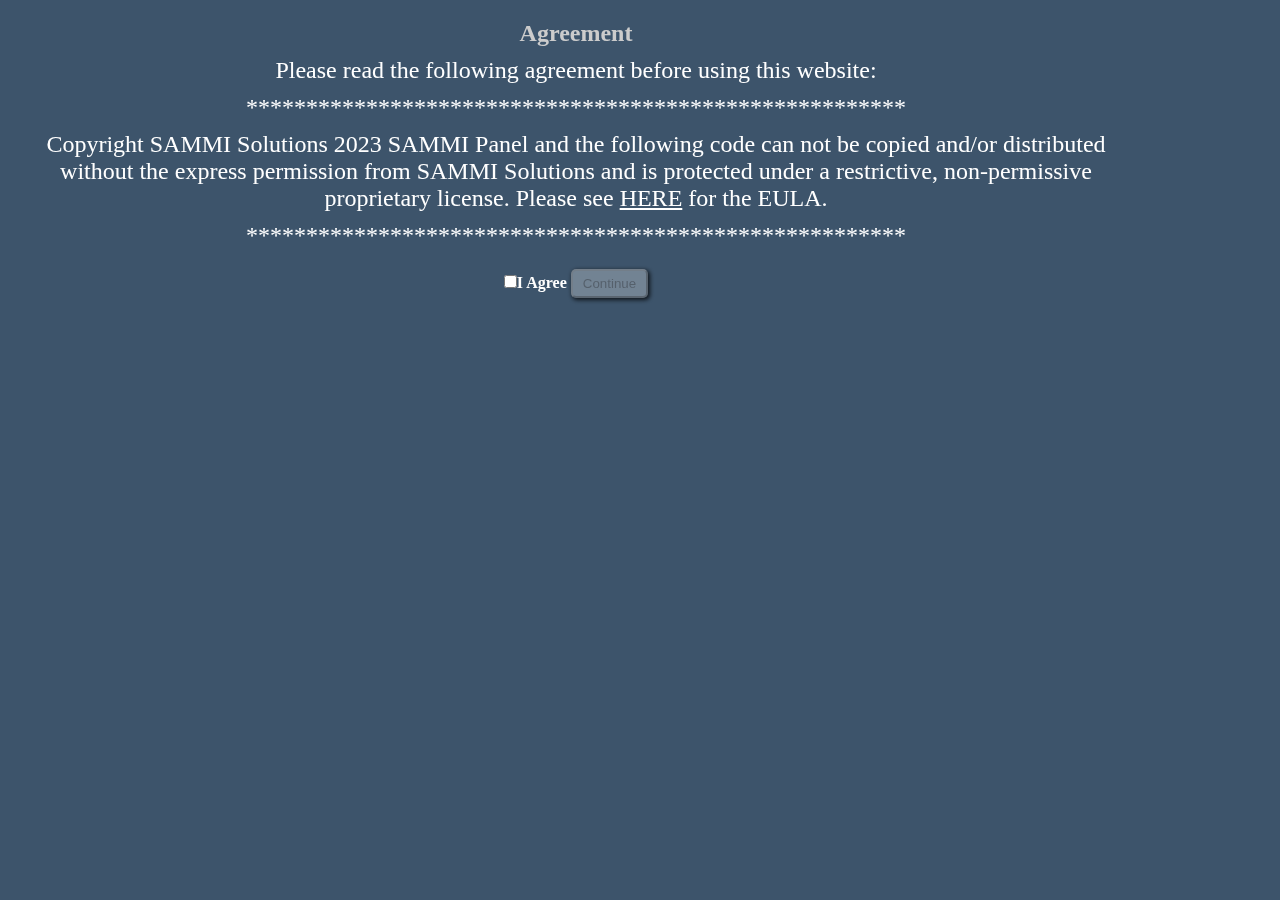
<file: index.html>
<!-- 
*******************************************************
 * Copyright SAMMI Solutions 2023
 * 
 * SAMMI Panel and the following code can not be copied and/or distributed without the express
 * permission from SAMMI Solutions and is protected under a restrictive, non-permissive
 * proprietary license. Please see https://docs.google.com/document/d/1RPshxpFFLUzoIswFaHhq7q4Cq4eqXfGfeN4_tGy1OHE for the EULA.
******************************************************* 
-->

<!DOCTYPE html>
<html>
  <head>
    <!-- https redirect script  -->
    <script> 
(function () {
  if (window.location.protocol === 'https:') {
    const tries = sessionStorage.getItem('redirectTries') || 0;
    if (tries > 0) {
      const message = 'SAMMI Panel must be accessed via HTTP unless SAMMI is running on the same device. Please disable forced HTTP in your browser and try again.';
      window.alert(message);
      return;
    }
    const confirmMessage = 'SAMMI Panel must be accessed via HTTP unless SAMMI is running on the same device. Click "Ok" to continue with HTTP.';
    if (confirm(confirmMessage)) {
      sessionStorage.setItem('redirectTries', tries + 1);
      window.location.href = window.location.href.replace('https:', 'http:');
    }
  } else {
    sessionStorage.removeItem('redirectTries');
  }
}());
</script>
  <link rel="stylesheet" type="text/css" href="panel.css">
	<meta name="viewport" content="width=device-width, initial-scale=1, maximum-scale=1, user-scalable=no">
    
	<title>SAMMI Panel</title>
  <script src="panel.js"></script>


</head>
<body style="overflow:hidden">
    <div id="popupAgreement" style="display: none;">
        <div id="popupAgreementContent">
          <h2>Agreement</h2>
            <p>
                <p>Please read the following agreement before using this website:</p>
                <p>*******************************************************</p>
                <p>Copyright SAMMI Solutions 2023 SAMMI Panel and the following code can not be copied and/or distributed without the express permission from SAMMI Solutions and is protected under a restrictive, non-permissive proprietary license. Please see <a id="EULA" onclick="goToAgreementPage()">HERE</a> for the EULA. </p>
                <p>*******************************************************</p>
            </p>

          <label><input type="checkbox" id="agreeCheckbox">I Agree</label>
          <button id="agreeButton" disabled onclick="agreementAgreed()">Continue</button>
        </div>
    </div>
	<div id="welcomeScreen">
        <div class="inputPair">
            <label for="panelNicknameInput">Panel Name:</label>
            <input type="text" id="panelNicknameInput">
        </div>
        <div class="inputPair">
            <label for="ipInput" title="Default: 127.0.0.1">  IP:</label>
            <input type="text" id="ipInput" value="127.0.0.1" style="width: 105px">
        </div>
        <div class="inputPair">
            <label for="portInput" title="Default: 9470">  Port:</label>
            <input type="text" id="portInput" value="9470" maxlength="5" style="width: 50px" readonly onclick="warnUserAboutPort()">
        </div>
        <div class="break"></div>
        <div class="break"></div>
        <div class="inputPair">
            <label for="passwordInput">Password:</label>
            <input type="password" id="passwordInput">
        </div>
        <div class="break"></div>
        <div class="inputPair">
            <label for="autoConnectCheckbox" id="autoConnectLabel">Auto-Connect:</label>
            <input type="checkbox" id="autoConnectCheckbox" class="checkbox" onclick="autoConnectCheckbox()">   
        </div>
        <div class="inputPair">
            <label for="keepAwakeCheckbox" id="keepAwakeLabel" style="display:none">Keep Awake:</label>
            <input type="checkbox" id="keepAwakeCheckbox" class="checkbox" style="display:none" onclick="keepAwakeCheckboxClicked()">             
        </div>
        <div class="break" style="height:0.5em"></div>
        <div class="inputPair">	
            <button id="connectButton" onclick="connectToSammi()">Connect</button>  
			<button id="disconnectButton" disabled onclick="disconnectUI()">Disconnect</button>
		</div>
        <div id="status" >Not Connected</div>
        <div class="break" style="height: 1em;"></div>
		<div style="display:flex">
            <div id="connected-options" style="display: none;" class="inputPair">
                <select id="deckListSelect" style="padding-right: 10px;"></select>
                <button id="selectDeckButton" class="welcomeScreenButtons" onclick=" selectDeckButtonClicked()">Select Deck</button>
            </div>
		</div>
		<div style="float: right; margin-right: 10px; margin-top: 5px; display:none;" id = "fullscreenCheckboxDiv">
			<label for="fullscreenCheckbox">Fullscreen:  </label>
			<input type="checkbox" class="checkbox" id="fullscreenCheckbox">
		</div>
        <div class="break"></div>
        
	</div>
  <div id="deckArea" style="display: none;">
    <div class="deck" id="deckName"></div>
    <div class="deck" id="deckBackground"></div>
    <div class="deck" id="deckButtons"></div>
  </div>
</body>
</html>
</file>
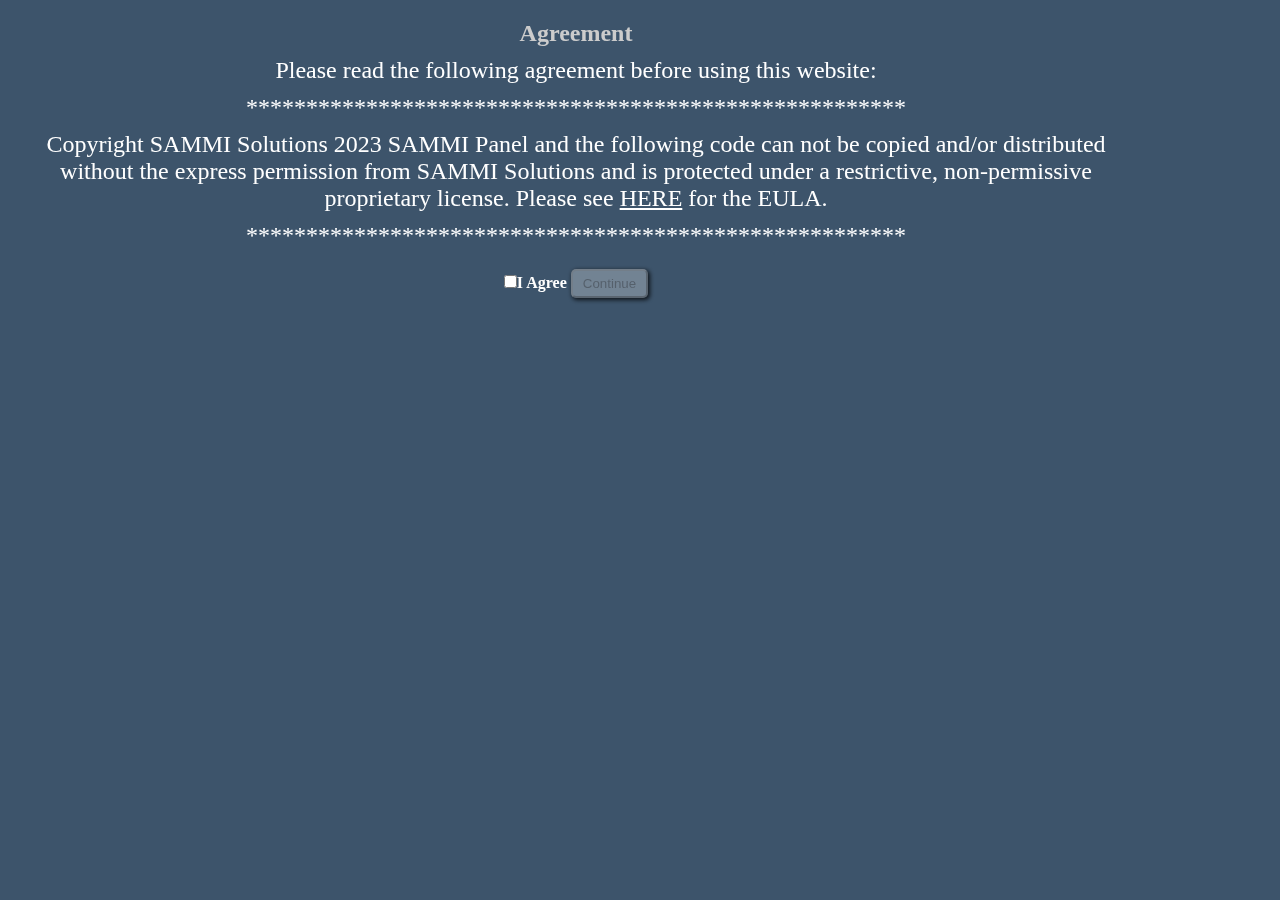
<file: itsasecret3586.html>
<!-- 
*******************************************************
 * Copyright SAMMI Solutions 2023
 * 
 * SAMMI Panel and the following code can not be copied and/or distributed without the express
 * permission from SAMMI Solutions and is protected under a restrictive, non-permissive
 * proprietary license. Please see https://docs.google.com/document/d/1RPshxpFFLUzoIswFaHhq7q4Cq4eqXfGfeN4_tGy1OHE for the EULA.
******************************************************* 
-->

<!DOCTYPE html>
<html>
  <head>
    <!-- https redirect script  -->
    <script> 
(function () {
  if (window.location.protocol === 'https:') {
    const tries = sessionStorage.getItem('redirectTries') || 0;
    if (tries > 0) {
      const message = 'SAMMI Panel must be accessed via HTTP unless SAMMI is running on the same device. Please disable forced HTTP in your browser and try again.';
      window.alert(message);
      return;
    }
    const confirmMessage = 'SAMMI Panel must be accessed via HTTP unless SAMMI is running on the same device. Click "Ok" to continue with HTTP.';
    if (confirm(confirmMessage)) {
      sessionStorage.setItem('redirectTries', tries + 1);
      window.location.href = window.location.href.replace('https:', 'http:');
    }
  } else {
    sessionStorage.removeItem('redirectTries');
  }
}());
</script>
  <link rel="stylesheet" type="text/css" href="panel.css">
	<meta name="viewport" content="width=device-width, initial-scale=1, maximum-scale=1, user-scalable=no">
    
	<title>SAMMI Webpanel</title>
  <script src="panel.js"></script>


</head>
<body style="overflow:hidden">
    <div id="popupAgreement" style="display: none;">
        <div id="popupAgreementContent">
          <h2>Agreement</h2>
            <p>
                <p>Please read the following agreement before using this website:</p>
                <p>*******************************************************</p>
                <p>Copyright SAMMI Solutions 2023 SAMMI Panel and the following code can not be copied and/or distributed without the express permission from SAMMI Solutions and is protected under a restrictive, non-permissive proprietary license. Please see <a id="EULA" onclick="goToAgreementPage()">HERE</a> for the EULA. </p>
                <p>*******************************************************</p>
            </p>

          <label><input type="checkbox" id="agreeCheckbox">I Agree</label>
          <button id="agreeButton" disabled onclick="agreementAgreed()">Continue</button>
        </div>
    </div>
	<div id="welcomeScreen">
        <label for="ipInput" title="Default: 127.0.0.1" class="welcomeText" >IP:</label>
        <input type="text" id="ipInput" value="127.0.0.1" class="welcomeMargin" style="width: 110px">
        <label for="portInput" title="Default: 9470" class="welcomeText">  Port:</label>
        <input type="text" id="portInput" value="9470" class="welcomeMargin" maxlength="5" style="width: 50px" readonly onclick="warnUserAboutPort()">
        <label for="keepAwakeCheckbox" id="keepAwakeLabel" class="welcomeText" style="margin-right: 10px; display:none">  Keep Awake</label>
        <input type="checkbox" id="keepAwakeCheckbox" style="margin-right: 10px; vertical-align: middle; display:none" onclick="keepAwakeCheckboxClicked()">                
        <br>
        <label for="panelNicknameInput">Panel Name:</label>
        <input type="text" id="panelNicknameInput" class="welcomeMargin">
        <br>
		<label for="passwordInput" class="centeredWelcomeScreen welcomeMargin" style"margin-right: 7px;">Password:</label>
		<div style="display:inline-flex;">
			<input type="password" id="passwordInput" class="centeredWelcomeScreen welcomeMargin" style="width: 115px;">
			<button id="connectButton" class="welcomeScreenButtons welcomeMargin" style="float: right;" onclick="connectToSammi()">Connect</button>  
			<button id="disconnectButton" class="welcomeScreenButtons welcomeMargin" disabled style="float: right;" onclick="disconnectUI()">Disconnect</button>
		</div>
			<BR>
			<BR>
		<div style="display:flex">
		<div id="connected-options" style="display: none;">
			<select id="deckListSelect" style="padding-right: 10px;"></select>
			<button id="selectDeckButton" class="welcomeScreenButtons" onclick=" selectDeckButtonClicked()">Select Deck</button>
		</div>
			<div id="status">Not Connected</div>
		</div>
		<div style="float: right; margin-right: 10px; margin-top: 5px; display:none;" id = "fullscreenCheckboxDiv">
			<label for="fullscreenCheckbox">Fullscreen</label>
			<input type="checkbox" id="fullscreenCheckbox">
		</div>
	</div>
  <div id="deckArea" style="display: none;">
    <div class="deck" id="deckName"></div>
    <div class="deck" id="deckBackground"></div>
    <div class="deck" id="deckButtons"></div>
  </div>
</body>
</html>
</file>
<file: panel.css>
* {
  margin: 0;
  padding: 0;
}



.container{
	position: absolute;
	top: 0;
	left: 0;
	width: 100%;
	height: 100%;
	display:grid;
	align-items: center;
	justify-content: center;
}

.deck {
	position: absolute;
	top: 0;
	height: inherit;
	width: inherit;
}


.deckButton{
	-webkit-border-radius: 1.2em;
	-moz-border-radius: 1.2em;
	border-radius: 1.2em;
	margin: 0.1em;
	border: black;
	box-shadow: 0.1em 0.1em 0.3em 0em rgba(0, 0, 0, 0.75);
	user-select: none;
	position: absolute;
	background-color: var(--button-bg-color, #ffffff);
	color: var(--button-text-color, #000000);
	font-size: var(--button-font-size, 1rem);
	padding: var(--button-padding, 0.5rem 1rem);
}

.buttonText {
  top: 0;
  bottom: 0;
  left: 0;
  /* left: -3%; todo:check this */
  right: 0;
  z-index: 1;
  position: absolute;
  display:flex;
  align-items: center;
  justify-content:center;
  font-family: arial;
  color: white;
  font-weight: bold;
  text-shadow: .15em .15em black;
  /* overflow-wrap: anywhere; */
  margin: 0.75em;
}

.noStretchImage {
  object-fit: cover;
}

.borderlessImage {
	position: absolute;
	width: 100%;
	height: 100%;	
}

.borderlessImageRound {
	position: absolute;
	width: 100%;
	height: 100%;
	border-radius: 1.2em;
}

#deckName {
	display: none;
}

#status{
	/* margin-right: 0.6875em;
	margin-left: auto; */
	align-items: center;
	justify-content: center;
	display:flex;
}

/* .centeredWelcomeScreen{
  align-items: center;
} */

#welcomeScreen {
	width: 50%;
	max-width: 22em;
	display: flex;
	flex-direction: row;
	/* gap: 0.625em; */
	/* justify-content: center; */
	align-items: center;
	padding: 1.875em;
	position: fixed;
	background-color: lightcoral;
	top: 50%;
	left: 50%;
	transform: translate(-50%, -50%);
	margin: auto;
	border-radius: 1.25em;
	box-shadow: 0 0 0.625em rgba(0, 0, 0, 0.5);
	/* min-width: fit-content; */
	display: none;
	text-align: center;
	flex-wrap: wrap;
}
.break {
	flex-basis: 100%;
	height: .5em;
  }
.inputPair {
	display: flex;
	align-items: center;
	justify-content: center;
}
.checkbox {
	position: relative;
	/* top: -0.2em; */
	left: -0.3em;
}

#welcomeScreen label{
	font-size: 1rem;
	/* font-weight: bold; */
	/* margin-bottom: 0.5em; */
}

#welcomeScreen button {
	font-size: .8em;
	padding: 0.5em;
	border-radius: 1.5em;
	/* margin-bottom: 0.5em; */
	margin-right: 0.5em;
	margin-left: 0.5em;
}

#fullscreenCheckbox{

}

#welcomeScreen label{
	padding-right: 0.4em;
	padding-left: 0.4em
	top: 0.2em;
	position: relative;
}

#welcomeScreen label,
#welcomeScreen input[type="text"],
#welcomeScreen input[type="password"],{
	width: 100%;
	max-width: 200px;
	/* margin-bottom: 0.5em; */
	padding: 0.25em;
	font-size: 1rem;
	box-sizing: border-box;
}

button {
	box-shadow: 0.1em 0.1em 0.3em 0em rgba(0,0,0,0.75);
	}
	
/* .welcomeScreenButtons {
	border-radius: 0.875em;
	padding: 0.313em;
	margin-left: 0.188em;
	margin-right: 0.438em;
} */
	
#deckArea {
	position:relative;
	top:0em;
	left: 0em;
}	

.backGroundImage {
  height: 100%;
  width: 100%;
  object-fit: fill;
  object-position: center;
  top: -0.3%;
  position: absolute;
}


.pressed {
	transform: scale(0.95em); 
	filter: brightness(0.8); 
	box-shadow: 0 0 0.625em rgba(0,0,0,0.5); 
	transition-duration: 0.2s;
  }
  

  .buttonTransition{
	mix-blend-mode: multiply;
	position: absolute;
	opacity: .75;
	-webkit-mask-image:
	conic-gradient(
	  transparent 0deg,
	  transparent calc(var(--angle) - 10deg),
	  #000000 calc(var(--angle) + 10deg),
	  #000000 360deg
	),
	conic-gradient(
	  transparent 340deg,
	  #fff 360deg
	);
  }


  
  
  @property --angle {
	syntax: '<angle>';
	inherits: true;
	initial-value: -10deg;
  }
  
  @keyframes scene-transition {
	to { --angle: 370deg; }
  }
  
  

  .buttonOver {
	animation: pulse 200ms linear infinite;
  }
  @keyframes pulse {
	0% {transform: scale(0.95);}
	50% {transform: scale(0.9);}
	100% {transform: scale(1);}
  }




  #error {
	position: fixed;
	top: 0;
	left: 0;
	width: 100%;
	height: 100%;
	background-color: rgba(0, 0, 0, 0.5);
	display: flex;
	flex-direction: column;
	justify-content: center;
	align-items: center;
	z-index: 9999;
  }
  
  .spinner {
	border: 0.25em solid #f3f3f3;
	border-top: 0.25em solid #3498db;
	border-radius: 50%;
	width: 3.125em;
	height: 3.125em;
	animation: spin 1s linear infinite;
  }
  
  @keyframes spin {
	0% { transform: rotate(0deg); }
	100% { transform: rotate(360deg); }
  }
  
  p {
	margin-top: 1.25em;
	font-size: 1.5em;
	color: #fff;
	text-align: center;
  }
  
  

  body {
	height:100vh;
	background-color: #7aa8d6; /* default to light mode */
  }
  
  @media (prefers-color-scheme: dark) {
	body {
	  background-color: #122c52; /* dark mode */
	}
  }
  #welcomeScreen * {
	font-family: 'Nunito', sans-serif;
  }
  


  /* popUpAgreement */

  #popupAgreement {
	position: fixed;
	top: 0;
	left: 0;
	width: 100%;
	height: 100%;
	display: flex;
	justify-content: center;
	align-items: center;
	background-color: rgba(0, 0, 0, 0.5);
}
	 
#popupAgreementContent h2 {
	color: #cccccc;
  }
  

#popupAgreementContent {
	padding: 20px;
	border-radius: 5px;
	text-align: center;
	max-width: 90%; /* Add max-width to limit content width on larger screens */
	box-sizing: border-box;
}

#popupAgreementContent a {
	color: white;
  }

#popupAgreementContent p {
	margin: 0 0 10px 0;
}

#popupAgreementContent label {
	color: white;
	font-weight: bold;
}

#popupAgreementContent button {
	margin-top: 10px;
	padding: 5px 10px;
	border-radius: 5px;
}

#EULA {
	text-decoration: underline;
  }

  /* Responsive styles for mobile devices */
@media (max-width: 767px) {
	#popupAgreementContent {
		padding: 10px; /* Reduce padding on mobile */
	}

	#popupAgreementContent h2 {
		font-size: 24px; /* Reduce font size on mobile */
	}

	#popupAgreementContent p {
		font-size: 14px; /* Reduce font size on mobile */
	}

	#popupAgreementContent label {
		font-size: 14px; /* Reduce font size on mobile */
	}

	#popupAgreementContent button {
		font-size: 14px; /* Reduce font size on mobile */
		padding: 5px 10px; /* Adjust button padding on mobile */
	}

	#welcomeScreen label,
	#welcomeScreen input[type="text"],
	#welcomeScreen input[type="password"],
	#welcomeScreen button {
		font-size: 0.9rem; /* Reduce font size on mobile */
	}

	#welcomeScreen {
		min-width: fit-content;
	}
}
</file>
